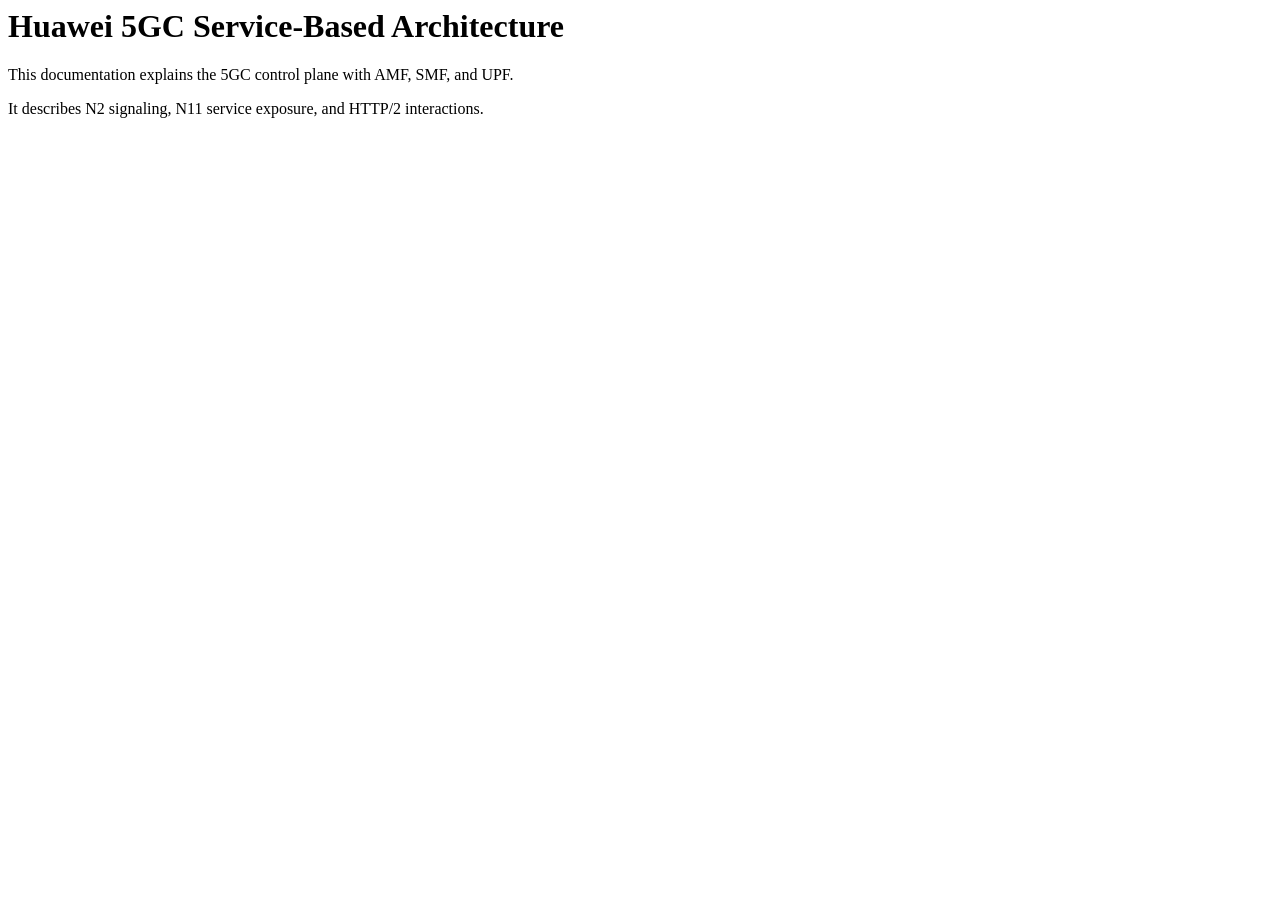
<file: backend/sample_docs/sample_5gc.html>
<html>
  <body>
    <h1>Huawei 5GC Service-Based Architecture</h1>
    <p>This documentation explains the 5GC control plane with AMF, SMF, and UPF.</p>
    <p>It describes N2 signaling, N11 service exposure, and HTTP/2 interactions.</p>
  </body>
</html>
</file>
